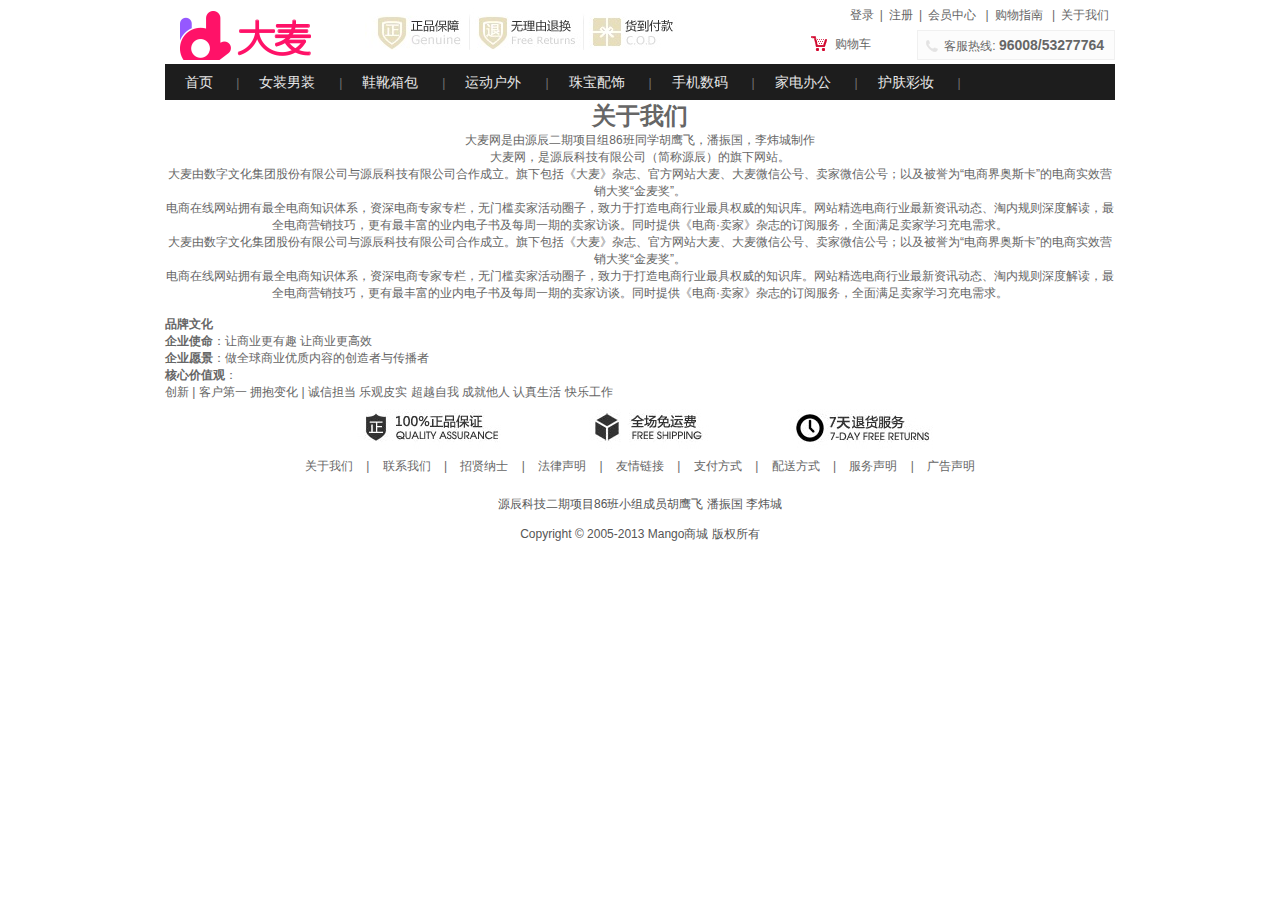
<file: src/main/webapp/About.html>
<!DOCTYPE html>
<html>
<head>
<meta http-equiv="Content-Type" content="text/html; charset=UTF-8">
<title>大麦商城</title>
<script type="text/javascript" src="js/vue.min.js"></script>
<script type="text/javascript" src="js/axios.min.js"></script>
<link href="css/common.css" rel="stylesheet" type="text/css"/>
<link href="css/login.css" rel="stylesheet" type="text/css"/>

<script type="text/javascript">
	function checkImg(){
		// 更新验证码
	}
</script>
</head>
<body>

<div class="container header">
	
<div class="span5">
		<div class="logo">
			<a href="index.html">
				<img src="image/r___________renleipic_01/logo.png" alt="依依不舍"/>
			</a>
		</div>
	</div>
	<div class="span9">
<div class="headerAd">
	<img src="image/header.jpg" width="320" height="50" alt="正品保障" title="正品保障"/>
</div>	</div>
<div class="span10 last">
		<div class="topNav clearfix">
			<ul>
				
				
				<li id="headerLogin" class="headerLogin" style="display: list-item;">
					<a href="login.html">登录</a>|
				</li>
				<li id="headerRegister" class="headerRegister" style="display: list-item;">
					<a href="reg.html">注册</a>|
				</li>
				
				
				
				<li id="headerUsername" class="headerUsername"></li>
				<li id="headerLogout" class="headerLogout">
					<a>[退出]</a>|
				</li>
						<li>
							<a>会员中心</a>
							|
						</li>
						<li>
							<a>购物指南</a>
							|
						</li>
						<li>
							<a>关于我们</a>
							
						</li>
			</ul>
		</div>
		<div class="cart">
			<a  href="cart.html">购物车</a>
		</div>
			<div class="phone">
				客服热线:
				<strong>96008/53277764</strong>
			</div>
	</div>
	





<div class="span24">
		<ul class="mainNav">
					<li>
						<a href="index.html">首页</a>
						|
					</li>
					
					<li>
<a href="clist.html?1&pageIndex=1">
					女装男装
</a>
					|</li>
					
					<li>
<a href="clist.html?2&pageIndex=1">
					鞋靴箱包
</a>
					|</li>
					
					<li>
<a href="clist.html?3&pageIndex=1">
					运动户外
</a>
					|</li>
					
					<li>
<a href="clist.html?4&pageIndex=1">
					珠宝配饰
</a>
					|</li>
					
					<li>
<a href="clist.html?5&pageIndex=1">
					手机数码
</a>
					|</li>
					
					<li>
<a href="clist.html?6&pageIndex=1">
					家电办公
</a>
					|</li>
					
					<li>
<a href="clist.html?7&pageIndex=1">
					护肤彩妆
</a>
					|</li>
							
		</ul>
	</div>


</div>	
<div class="container login">
		<div class="span12">
	
</div>
<h1 align="center" width="100% " height=500px>
    关于我们
</h1>
<p align="center">
    大麦网是由源辰二期项目组86班同学胡鹰飞，潘振国，李炜城制作
</p>

<p align="center">
大麦网，是源辰科技有限公司（简称源辰）的旗下网站。
</p>

<p align="center">
   大麦由数字文化集团股份有限公司与源辰科技有限公司合作成立。旗下包括《大麦》杂志、官方网站大麦、大麦微信公号、卖家微信公号；以及被誉为“电商界奥斯卡”的电商实效营销大奖“金麦奖”。
</p>

<p align="center">
电商在线网站拥有最全电商知识体系，资深电商专家专栏，无门槛卖家活动圈子，致力于打造电商行业最具权威的知识库。网站精选电商行业最新资讯动态、淘内规则深度解读，最全电商营销技巧，更有最丰富的业内电子书及每周一期的卖家访谈。同时提供《电商·卖家》杂志的订阅服务，全面满足卖家学习充电需求。
</p>
<p align="center">
   大麦由数字文化集团股份有限公司与源辰科技有限公司合作成立。旗下包括《大麦》杂志、官方网站大麦、大麦微信公号、卖家微信公号；以及被誉为“电商界奥斯卡”的电商实效营销大奖“金麦奖”。
</p>

<p align="center">
电商在线网站拥有最全电商知识体系，资深电商专家专栏，无门槛卖家活动圈子，致力于打造电商行业最具权威的知识库。网站精选电商行业最新资讯动态、淘内规则深度解读，最全电商营销技巧，更有最丰富的业内电子书及每周一期的卖家访谈。同时提供《电商·卖家》杂志的订阅服务，全面满足卖家学习充电需求。
</p>
<br>
<b class="content-introduction-name">品牌文化</b>
<br> <b>企业使命</b>：让商业更有趣 让商业更高效
<br> <b>企业愿景</b>：做全球商业优质内容的创造者与传播者
<br> <b>核心价值观</b>：
<br> 创新  |  客户第一 拥抱变化  |  诚信担当 乐观皮实    超越自我 成就他人    认真生活 快乐工作 
<br>


	</div>
<div class="container footer">
	<div class="span24">
	  <div class="footerAd"><img src="image/footer.jpg" width="950" height="52" alt="我们的优势" title="我们的优势" /></div>	
	</div>
	<div class="span24">
		<ul class="bottomNav">
					<li>
						<a >关于我们</a>
						|
					</li>
					<li>
						<a>联系我们</a>
						|
					</li>
					<li>
						<a>招贤纳士</a>
						|
					</li>
					<li>
						<a>法律声明</a>
						|
					</li>
					<li>
						<a>友情链接</a>
						|
					</li>
					<li>
						<a target="_blank">支付方式</a>
						|
					</li>
					<li>
						<a  target="_blank">配送方式</a>
						|
					</li>
					<li>
						<a>服务声明</a>
						|
					</li>
					<li>
						<a>广告声明</a>
						
					</li>
		</ul>
	</div>
	<div class="span24">
		<div class="copyright">源辰科技二期项目86班小组成员胡鹰飞 潘振国 李炜城<br>Copyright © 2005-2013 Mango商城 版权所有</div>
	</div>
</div>
</body>

</html>
</file>
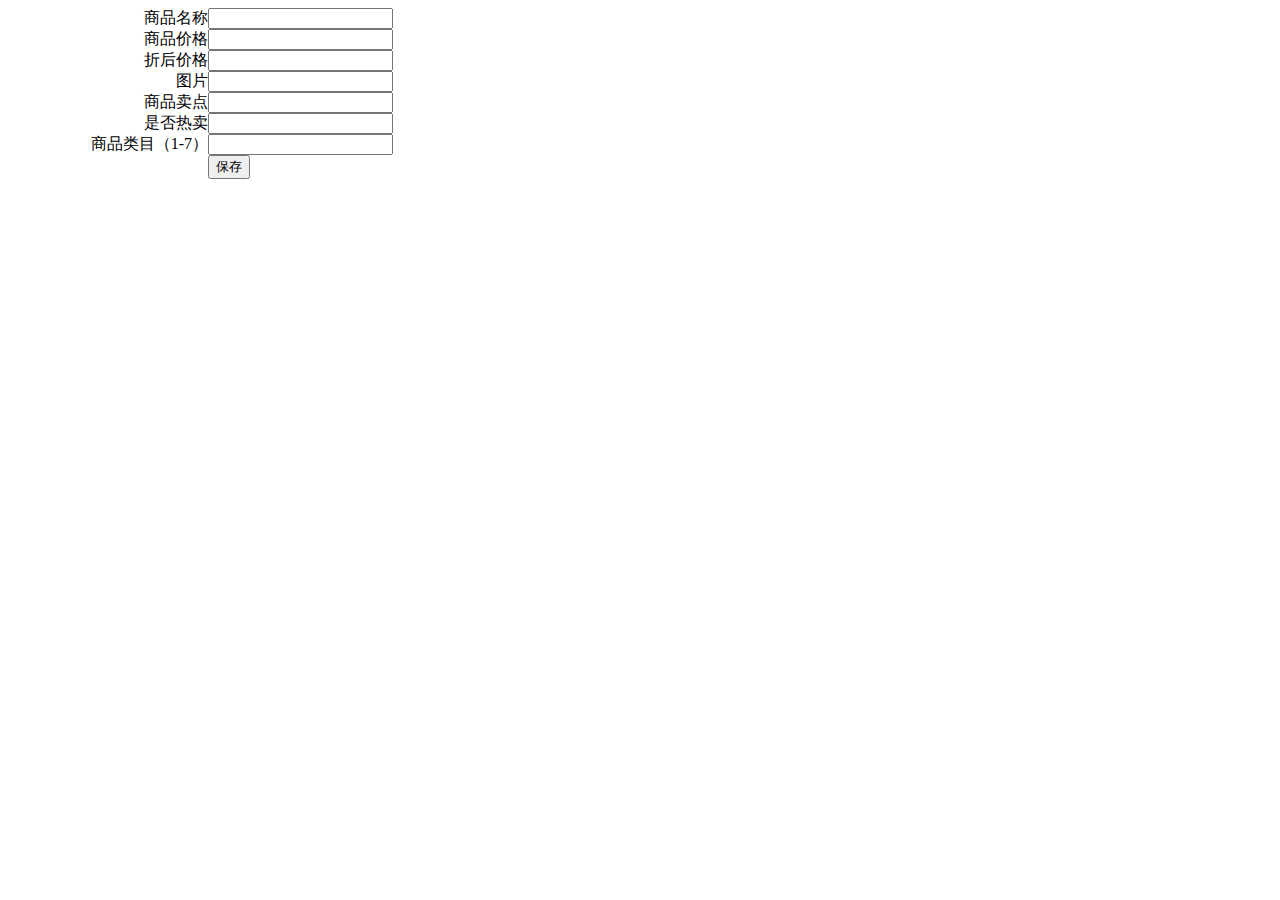
<file: src/main/webapp/AddProduct.html>
<!DOCTYPE html>
<html>
<head>
<meta charset="UTF-8">
<title>添加商品</title>

<script type="text/javascript" src="js/vue.min.js"></script>
<!-- 基于 promise 技术的 专门用于 ajax 调用的js-->
<script type="text/javascript" src="js/axios.min.js"></script>



<style type="text/css">
label{
	display: inline-block;
	width:200px;
	text-align: right;
}

</style>
</head>
<body>
<div id="app">
<label>商品名称</label><input v-model="pname"><br>
<label>商品价格</label><input v-model="mprice"><br>
<label>折后价格</label><input v-model="sprice"><br>
<label>图片</label><input v-model="image"><br>



<label>商品卖点</label><input v-model="pdesc"><br>
<label>是否热卖</label><input v-model="ishot"><br>
<label>商品类目（1-7）</label><input v-model="cid"><br>
<label></label><button @click="save">保存</button>
</div>
<script type="text/javascript">
var vue = new Vue({
	el : "#app",
	data : {
		pname:"",
		mprice:"",
		sprice:"",
		image:"",
		pdesc:"",
		ishot:"",
		cid:""
		
	}, 
	
	// 但 vue 对象创建好之后, 立即执行的代码
	methods : {
		save:function(){
			axios({
				url : "product.do?op=AddProduct",
				method:"get",
				params : {
		        pname:this.pname,
		        mprice:this.mprice,
		        sprice:this.sprice,
		        image:this.image,
		        pdesc:this.pdesc,
		        ishot:this.ishot,
		        cid:this.cid
				}
			}).then( (res)=>{
				alert(res.data)
				this.pname="";
		        this.mprice="";
		        this.sprice="";
		        
		        this.pdesc="";
		        
		        this.cid="";
			});
		}
	}
});

</script>

</body>
</html>
</file>
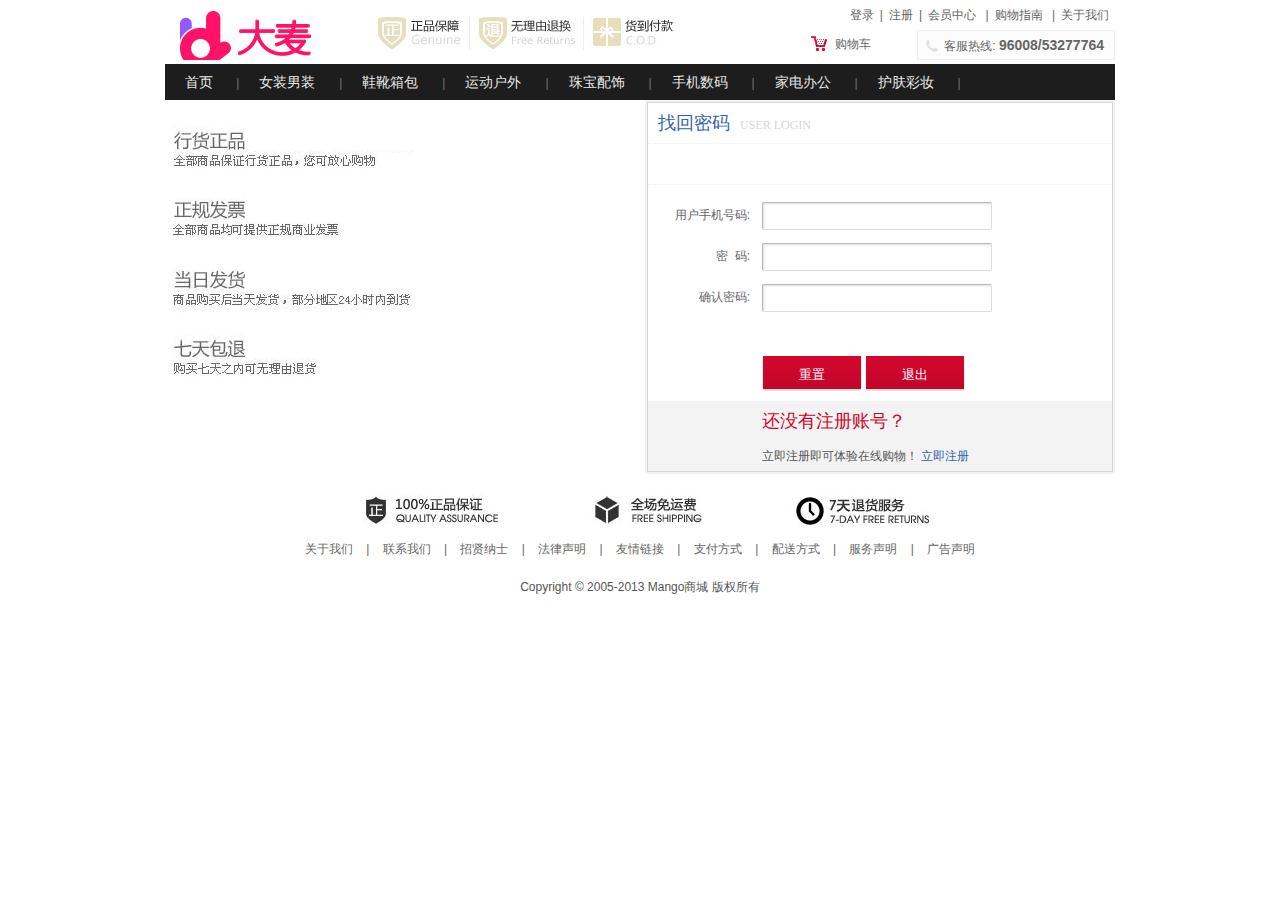
<file: src/main/webapp/ForGet.html>
<!DOCTYPE html>
<html>
<head>
<meta http-equiv="Content-Type" content="text/html; charset=UTF-8">
<title>大麦商城</title>
<script type="text/javascript" src="js/vue.min.js"></script>
<script type="text/javascript" src="js/axios.min.js"></script>
<link href="css/common.css" rel="stylesheet" type="text/css"/>
<link href="css/login.css" rel="stylesheet" type="text/css"/>

<script type="text/javascript">
	function checkImg(){
		// 更新验证码
	}
</script>
</head>
<body>

<div class="container header">
	
<div class="span5">
		<div class="logo">
			<a href="index.html">
				<img src="image/r___________renleipic_01/logo.png" alt="依依不舍"/>
			</a>
		</div>
	</div>
	<div class="span9">
<div class="headerAd">
	<img src="image/header.jpg" width="320" height="50" alt="正品保障" title="正品保障"/>
</div>	</div>
<div class="span10 last">
		<div class="topNav clearfix">
			<ul>
				
				
				<li id="headerLogin" class="headerLogin" style="display: list-item;">
					<a href="login.html">登录</a>|
				</li>
				<li id="headerRegister" class="headerRegister" style="display: list-item;">
					<a href="reg.html">注册</a>|
				</li>
				
				
				
				<li id="headerUsername" class="headerUsername"></li>
				<li id="headerLogout" class="headerLogout">
					<a>[退出]</a>|
				</li>
						<li>
							<a>会员中心</a>
							|
						</li>
						<li>
							<a>购物指南</a>
							|
						</li>
						<li>
							<a>关于我们</a>
							
						</li>
			</ul>
		</div>
		<div class="cart">
			<a  href="cart.html">购物车</a>
		</div>
			<div class="phone">
				客服热线:
				<strong>96008/53277764</strong>
			</div>
	</div>
	


<div class="span24">
		<ul class="mainNav">
					<li>
						<a href="index.html">首页</a>
						|
					</li>
					
					<li>
<a href="clist.html?1&pageIndex=1">
					女装男装
</a>
					|</li>
					
					<li>
<a href="clist.html?2&pageIndex=1">
					鞋靴箱包
</a>
					|</li>
					
					<li>
<a href="clist.html?3&pageIndex=1">
					运动户外
</a>
					|</li>
					
					<li>
<a href="clist.html?4&pageIndex=1">
					珠宝配饰
</a>
					|</li>
					
					<li>
<a href="clist.html?5&pageIndex=1">
					手机数码
</a>
					|</li>
					
					<li>
<a href="clist.html?6&pageIndex=1">
					家电办公
</a>
					|</li>
					
					<li>
<a href="clist.html?7&pageIndex=1">
					护肤彩妆
</a>
					|</li>
							
		</ul>
	</div>


</div>	
<div class="container login">
		<div class="span12">
<div class="ad">
	<img src="image/login.jpg" width="500" height="330" alt="会员登录" title="会员登录">
</div>		
</div>
		<div id="www" class="span12 last">
			<div class="wrap">
				<div class="main">
					<div class="title">
						<strong>找回密码</strong>USER LOGIN
					</div>
					<div class="title">
						
					</div>
					<form id="loginForm" action="login.html"  method="post" novalidate="novalidate">
						<table>
							<tbody><tr>
								<th>
										用户手机号码:
								</th>
								<td>
									<input type="text" v-model="phone" id="phone" name="phone" class="text" maxlength="20"/><span></span>
								</td>
							</tr>
							<tr>
								<th>
									密&nbsp;&nbsp;码:
								</th>
								<td>
									<input type="password" v-model="password" id="password" name="password" class="text" maxlength="20" autocomplete="off"/><span></span>
								</td>
							</tr>
							<tr>
								<th>
									确认密码:
								</th>
								<td>
									<input type="password" v-model="passwordTwo" id="passwordTwo" name="passwordTwo" class="text" maxlength="20" autocomplete="off"/><span></span>
								</td>
							</tr>
								
							<tr>
								<th>&nbsp;
									
								</th>
								<td>
									
									
								</td>
							</tr>
							<tr>
								<th>&nbsp;
									
								</th>
								<td>
									<input type="submit" class="submit" value="重置" @click="forget()">
									<input type="submit" class="submit" value="退出" @click="login()">
								</td>

							</tr>
							<tr class="register">
								<th>&nbsp;
									
								</th>
								<td>
									<dl>
										<dt>还没有注册账号？</dt>
										<dd>
											立即注册即可体验在线购物！
											<a href="./会员注册.htm">立即注册</a>
										</dd>
									</dl>
								</td>
							</tr>
						</tbody></table>
					</form>
				</div>
			</div>
		</div>
	</div>
<div class="container footer">
	<div class="span24">
	  <div class="footerAd"><img src="image/footer.jpg" width="950" height="52" alt="我们的优势" title="我们的优势" /></div>	
	</div>
	<div class="span24">
		<ul class="bottomNav">
					<li>
						<a >关于我们</a>
						|
					</li>
					<li>
						<a>联系我们</a>
						|
					</li>
					<li>
						<a>招贤纳士</a>
						|
					</li>
					<li>
						<a>法律声明</a>
						|
					</li>
					<li>
						<a>友情链接</a>
						|
					</li>
					<li>
						<a target="_blank">支付方式</a>
						|
					</li>
					<li>
						<a  target="_blank">配送方式</a>
						|
					</li>
					<li>
						<a>服务声明</a>
						|
					</li>
					<li>
						<a>广告声明</a>
						
					</li>
		</ul>
	</div>
	<div class="span24">
		<div class="copyright">Copyright © 2005-2013 Mango商城 版权所有</div>
	</div>
</div>
</body>
<script type="text/javascript">
var vue=new Vue({
	el:"#www",
	data:{
		phone:"",
		password:"",
		passwordTwo:""
	},
	created:function(){
		
	},
	methods:{
		forget(){
			axios({
				url:"ForGetPwdServlet?op=doGet",
						params:{
							phone:this.phone,
							password:this.password,
							passwordTwo:this.passwordTwo
						}
			}).then(res=>{
				
				alert(res.data);
				
				
			})
		}
	}
});
</script>
</html>
</file>
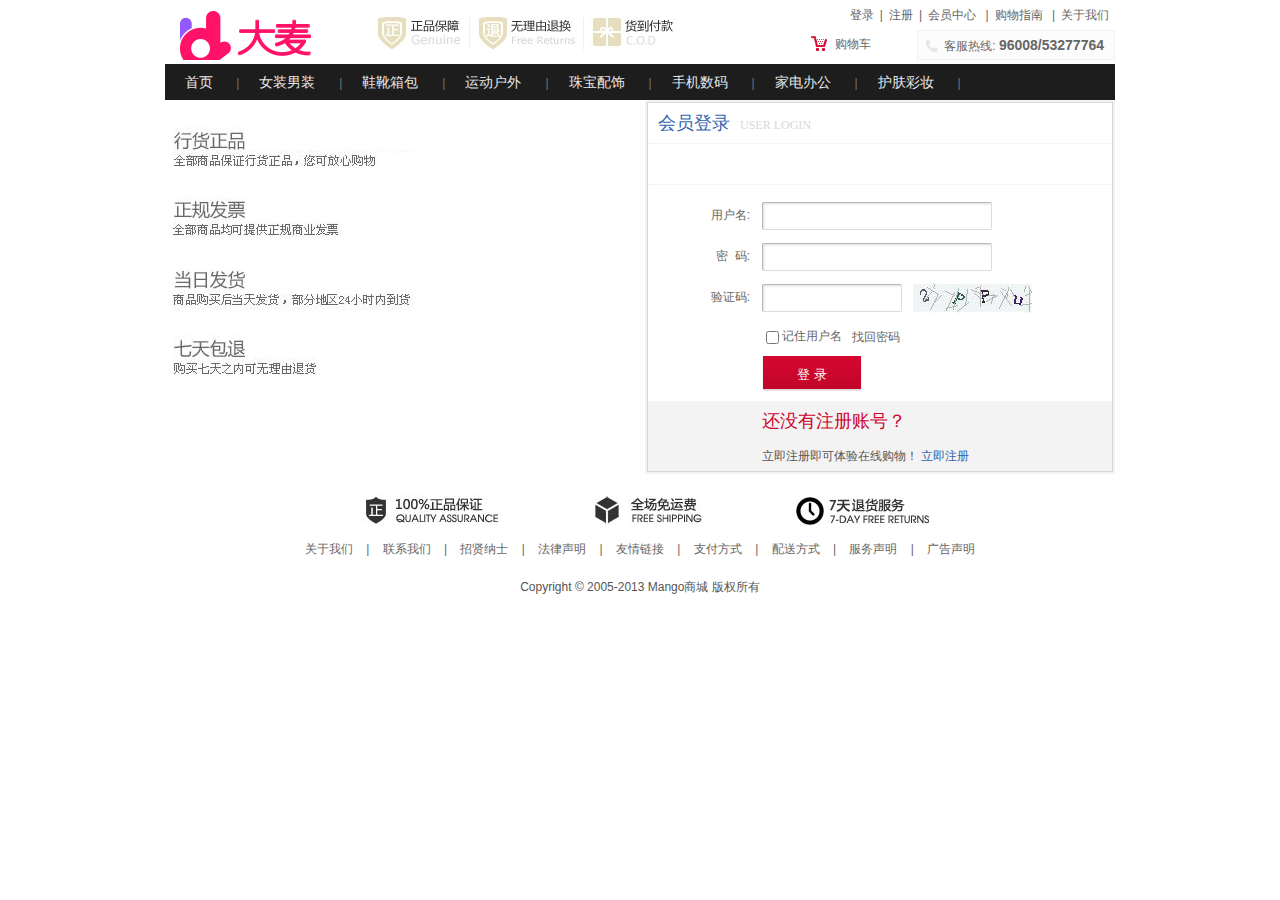
<file: src/main/webapp/login.html>
<!DOCTYPE html>
<html>
<head>
<meta http-equiv="Content-Type" content="text/html; charset=UTF-8">
<title>大麦商城</title>
<script type="text/javascript" src="js/vue.min.js"></script>
<script type="text/javascript" src="js/axios.min.js"></script>
<link href="css/common.css" rel="stylesheet" type="text/css"/>
<link href="css/login.css" rel="stylesheet" type="text/css"/>

<script type="text/javascript">
	function checkImg(){
		// 更新验证码
	}
</script>
</head>
<body>

<div class="container header">
	
<div class="span5">
		<div class="logo">
			<a href="index.html">
				<img src="image/r___________renleipic_01/logo.png" alt="依依不舍"/>
			</a>
		</div>
	</div>
	<div class="span9">
<div class="headerAd">
	<img src="image/header.jpg" width="320" height="50" alt="正品保障" title="正品保障"/>
</div>	</div>
<div class="span10 last">
		<div class="topNav clearfix">
			<ul>
				
				
				<li id="headerLogin" class="headerLogin" style="display: list-item;">
					<a href="login.html">登录</a>|
				</li>
				<li id="headerRegister" class="headerRegister" style="display: list-item;">
					<a href="reg.html">注册</a>|
				</li>
				
				
				
				<li id="headerUsername" class="headerUsername"></li>
				<li id="headerLogout" class="headerLogout">
					<a>[退出]</a>|
				</li>
						<li>
							<a>会员中心</a>
							|
						</li>
						<li>
							<a>购物指南</a>
							|
						</li>
						<li>
							<a>关于我们</a>
							
						</li>
			</ul>
		</div>
		<div class="cart">
			<a  href="cart.html">购物车</a>
		</div>
			<div class="phone">
				客服热线:
				<strong>96008/53277764</strong>
			</div>
	</div>
	


<div class="span24">
		<ul class="mainNav">
					<li>
						<a href="index.html">首页</a>
						|
					</li>
					
					<li>
<a href="clist.html?1&pageIndex=1">
					女装男装
</a>
					|</li>
					
					<li>
<a href="clist.html?2&pageIndex=1">
					鞋靴箱包
</a>
					|</li>
					
					<li>
<a href="clist.html?3&pageIndex=1">
					运动户外
</a>
					|</li>
					
					<li>
<a href="clist.html?4&pageIndex=1">
					珠宝配饰
</a>
					|</li>
					
					<li>
<a href="clist.html?5&pageIndex=1">
					手机数码
</a>
					|</li>
					
					<li>
<a href="clist.html?6&pageIndex=1">
					家电办公
</a>
					|</li>
					
					<li>
<a href="clist.html?7&pageIndex=1">
					护肤彩妆
</a>
					|</li>
							
		</ul>
	</div>


</div>	
<div class="container login">
		<div class="span12">
<div class="ad">
	<img src="image/login.jpg" width="500" height="330" alt="会员登录" title="会员登录">
</div>		
</div>
		<div id="www" class="span12 last">
			<div class="wrap">
				<div class="main">
					<div class="title">
						<strong>会员登录</strong>USER LOGIN
					</div>
					<div class="title">
						
					</div>
					<form id="loginForm" action="login.html"  method="post" novalidate="novalidate">
						<table>
							<tbody><tr>
								<th>
										用户名:
								</th>
								<td>
									<input type="text" v-model="username" id="username" name="username" class="text" maxlength="20"/><span></span>
								</td>
							</tr>
							<tr>
								<th>
									密&nbsp;&nbsp;码:
								</th>
								<td>
									<input type="password" v-model="password" id="password" name="password" class="text" maxlength="20" autocomplete="off"/><span></span>
								</td>
							</tr>
								<tr>
									<th>
										验证码:
									</th>
									<td>
										<span class="fieldSet">
											<input type="text" id="captcha" name="captcha" class="text captcha" maxlength="4" autocomplete="off"><img id="captchaImage" class="captchaImage" src="images/vcode.jpg" title="点击更换验证码" onclick="checkImg()">
										</span>
									</td>
								</tr>
							<tr>
								<th>&nbsp;
									
								</th>
								<td>
									<label>
										<input type="checkbox" id="isRememberUsername" name="isRememberUsername" value="true">记住用户名
									</label>
									<label>
										&nbsp;&nbsp;<a href="ForGet.html">找回密码</a>
									</label>
								</td>
							</tr>
							<tr>
								<th>&nbsp;
									
								</th>
								<td>
									<input type="submit" class="submit" value="登 录" @click="login()">
								</td>
							</tr>
							<tr class="register">
								<th>&nbsp;
									
								</th>
								<td>
									<dl>
										<dt>还没有注册账号？</dt>
										<dd>
											立即注册即可体验在线购物！
											<a href="./会员注册.htm">立即注册</a>
										</dd>
									</dl>
								</td>
							</tr>
						</tbody></table>
					</form>
				</div>
			</div>
		</div>
	</div>
<div class="container footer">
	<div class="span24">
	  <div class="footerAd"><img src="image/footer.jpg" width="950" height="52" alt="我们的优势" title="我们的优势" /></div>	
	</div>
	<div class="span24">
		<ul class="bottomNav">
					<li>
						<a >关于我们</a>
						|
					</li>
					<li>
						<a>联系我们</a>
						|
					</li>
					<li>
						<a>招贤纳士</a>
						|
					</li>
					<li>
						<a>法律声明</a>
						|
					</li>
					<li>
						<a>友情链接</a>
						|
					</li>
					<li>
						<a target="_blank">支付方式</a>
						|
					</li>
					<li>
						<a  target="_blank">配送方式</a>
						|
					</li>
					<li>
						<a>服务声明</a>
						|
					</li>
					<li>
						<a>广告声明</a>
						
					</li>
		</ul>
	</div>
	<div class="span24">
		<div class="copyright">Copyright © 2005-2013 Mango商城 版权所有</div>
	</div>
</div>
</body>
<script type="text/javascript">
var vue=new Vue({
	el:"#www",
	data:{
		username:"",
		password:""
	},
	created:function(){
		
	},
	methods:{
		login(){
			axios({
				url:"product.do?op=login",
						params:{
							username:this.username,
							password:this.password
						}
			}).then(res=>{
				alert(res.data);
				if(res.data=='登录成功'){
					location.href="index.html";
				}
			})
		}
	}
});
</script>
</html>
</file>
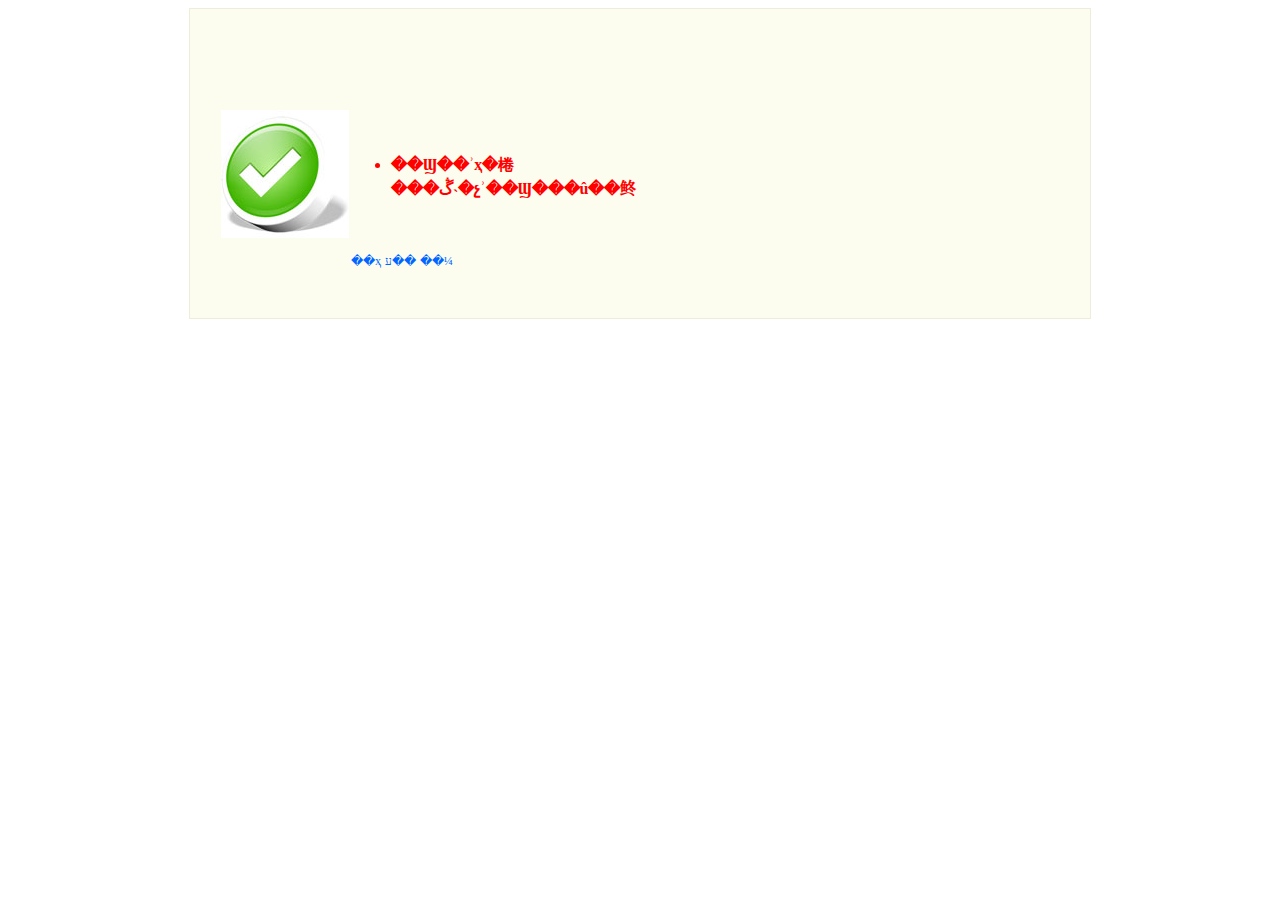
<file: src/main/webapp/msg.html>
<!DOCTYPE HTML>
<html>
  <head>
    <title>�����̳�</title>
    
	<meta http-equiv="pragma" content="no-cache">
	<meta http-equiv="cache-control" content="no-cache">
	<meta http-equiv="expires" content="0">    
	<link href="css/style.css" rel="stylesheet" type="text/css"/>
  </head>
  
  <body>
<div id="divcontent">
<table width="850px" border="0" cellspacing="0">
  <tr>
    <td style="padding:30px; text-align:center"><table width="60%" border="0" cellspacing="0" style="margin-top:70px">
      <tr>
        <td style="width:98"><img src="images/IconTexto_WebDev_009.jpg" width="128" height="128" /></td>
        <td style="padding-top:30px"><font style="font-weight:bold; color:#FF0000">	<ul class="actionMessage">
                <li><span>��Ϣ��ʾҳ�棬���ڴ˴�չʾ��Ϣ���û��鿴</span></li>
	</ul>
</font><br />
            <br />
          <a href="index.html">��ҳ</a>
          <a href="reg.html">ע��</a>
          <a href="login.html">��¼</a>
         </td>
      </tr>
    </table>
    <h1>&nbsp;</h1></td>
    </tr>
</table>
</div>
</body>
</html>
</file>
<file: src/main/webapp/css/common.css>
@charset "utf-8";

/*
 * Copyright 2005-2013 dhcc.com.cn. All rights reserved.
 * Support: http://www.dhcc.com.cn
 * License: http://www.dhcc.com.cn/license
 * 
 * Style - Common
 * Version: 3.0
 */

/* ---------- Reset ---------- */

html, body, div, span, applet, object, iframe, h1, h2, h3, h4, h5, h6, p, blockquote, pre, a, abbr, acronym, address, big, cite, code, del, dfn, em, font, img, ins, kbd, q, s, samp, small, strike, strong, sub, sup, tt, var, dd, dl, dt, li, ol, ul, fieldset, form, label, legend, table, caption, tbody, tfoot, thead, tr, th, td {
	padding: 0px;
	margin: 0px;
	border: 0px;
	outline: 0px;
}

html {
	_width: 100%;
	_height: 100%;
	-webkit-text-size-adjust: none;
	-ms-text-size-adjust: none;
	_filter: expression(document.execCommand("BackgroundImageCache", false, true));
}

body {
	_width: 100%;
	_height: 100%;
	font: 12px tahoma, Arial, Verdana, sans-serif;
	color: #666666;
	background-color: #ffffff;
	_background-image: url(about: blank);
	_background-attachment: fixed;
}

a {
	color: #666666;
	text-decoration: none;
}

a:hover {
	color: #ff6600;
	text-decoration: none;
}

img {
	vertical-align: middle;
	image-rendering: optimizeQuality;
	-ms-interpolation-mode: bicubic;
}

table {
	border-collapse: collapse;
	border-spacing: 0px;
}

ul {
	list-style-type: none;
}

input {
	vertical-align: middle;
	outline: none;
}

textarea {
	outline: 0px;
	resize: none;
}

/* ---------- Base ---------- */

.black {
	color: black;
}

.white {
	color: white;
}

.gray {
	color: gray;
}

.red {
	color: red;
}

.green {
	color: green;
}

.blue {
	color: blue;
}

.hidden {
	display: none;
}

.clearfix {
	*zoom: 1;
}

.clearfix:after {
	height: 0px;
	display: block;
	clear: both;
	visibility: hidden;
	overflow: hidden;
	content: "\0020";
}

.dialogOverlay {
	width: 100%;
	height: 100%;
	display: none;
	position: fixed;
	_position: absolute;
	top: 0px;
	_top: expression(documentElement.scrollTop + documentElement.clientHeight - this.offsetHeight);
	left: 0px;
	z-index: 99;
	filter: alpha(opacity = 30);
	-moz-opacity: 0.30;
	opacity: 0.30;
	zoom: 1;
	background: url(../images/dialog_overlay.png);
}

/* ---------- Grid ---------- */

div.container {
	width: 950px;
	margin: 0px auto;
	*zoom: 1;
}

div.container:after {
	height: 0px;
	display: block;
	clear: both;
	visibility: hidden;
	overflow: hidden;
	content: "\0020";
}

div.container .span1, div.container .span2, div.container .span3, div.container .span4, div.container .span5, div.container .span6, div.container .span7, div.container .span8, div.container .span9, div.container .span10, div.container .span11, div.container .span12, div.container .span13, div.container .span14, div.container .span15, div.container .span16, div.container .span17, div.container .span18, div.container .span19, div.container .span20, div.container .span21, div.container .span22, div.container .span23, div.container .span24 {
	_display: inline;
	float: left;
	margin-right: 10px;
	overflow: hidden;
}

div.container .span1 {
	width: 30px;
}

div.container .span2 {
	width: 70px;
}

div.container .span3 {
	width: 110px;
}

div.container .span4 {
	width: 150px;
}

div.container .span5 {
	width: 190px;
}

div.container .span6 {
	width: 230px;
}

div.container .span7 {
	width: 270px;
}

div.container .span8 {
	width: 310px;
}

div.container .span9 {
	width: 350px;
}

div.container .span10 {
	width: 390px;
}

div.container .span11 {
	width: 430px;
}

div.container .span12 {
	width: 470px;
}

div.container .span13 {
	width: 510px;
}

div.container .span14 {
	width: 550px;
}

div.container .span15 {
	width: 590px;
}

div.container .span16 {
	width: 630px;
}

div.container .span17 {
	width: 670px;
}

div.container .span18 {
	width: 710px;
}

div.container .span19 {
	width: 750px;
}

div.container .span20 {
	width: 790px;
}

div.container .span21 {
	width: 830px;
}

div.container .span22 {
	width: 870px;
}

div.container .span23 {
	width: 910px;
}

div.container .span24 {
	width: 950px;
	margin-right: 0px;
}

div.container .prepend1 {
	padding-left: 40px;
}

div.container .prepend2 {
	padding-left: 80px;
}

div.container .prepend3 {
	padding-left: 120px;
}

div.container .prepend4 {
	padding-left: 160px;
}

div.container .prepend5 {
	padding-left: 200px;
}

div.container .prepend6 {
	padding-left: 240px;
}

div.container .prepend7 {
	padding-left: 280px;
}

div.container .prepend8 {
	padding-left: 320px;
}

div.container .prepend9 {
	padding-left: 360px;
}

div.container .prepend10 {
	padding-left: 400px;
}

div.container .prepend11 {
	padding-left: 440px;
}

div.container .prepend12 {
	padding-left: 480px;
}

div.container .prepend13 {
	padding-left: 520px;
}

div.container .prepend14 {
	padding-left: 560px;
}

div.container .prepend15 {
	padding-left: 600px;
}

div.container .prepend16 {
	padding-left: 640px;
}

div.container .prepend17 {
	padding-left: 680px;
}

div.container .prepend18 {
	padding-left: 720px;
}

div.container .prepend19 {
	padding-left: 760px;
}

div.container .prepend20 {
	padding-left: 800px;
}

div.container .prepend21 {
	padding-left: 840px;
}

div.container .prepend22 {
	padding-left: 880px;
}

div.container .prepend23 {
	padding-left: 920px;
}

div.container .append1 {
	padding-right: 40px;
}

div.container .append2 {
	padding-right: 80px;
}

div.container .append3 {
	padding-right: 120px;
}

div.container .append4 {
	padding-right: 160px;
}

div.container .append5 {
	padding-right: 200px;
}

div.container .append6 {
	padding-right: 240px;
}

div.container .append7 {
	padding-right: 280px;
}

div.container .append8 {
	padding-right: 320px;
}

div.container .append9 {
	padding-right: 360px;
}

div.container .append10 {
	padding-right: 400px;
}

div.container .append11 {
	padding-right: 440px;
}

div.container .append12 {
	padding-right: 480px;
}

div.container .append13 {
	padding-right: 520px;
}

div.container .append14 {
	padding-right: 560px;
}

div.container .append15 {
	padding-right: 600px;
}

div.container .append16 {
	padding-right: 640px;
}

div.container .append17 {
	padding-right: 680px;
}

div.container .append18 {
	padding-right: 720px;
}

div.container .append19 {
	padding-right: 760px;
}

div.container .append20 {
	padding-right: 800px;
}

div.container .append21 {
	padding-right: 840px;
}

div.container .append22 {
	padding-right: 880px;
}

div.container .append23 {
	padding-right: 920px;
}

div.container .last {
	margin-right: 0px;
}

/* ---------- Form ---------- */

input.text {
	width: 220px;
	height: 26px;
	line-height: 26px;
	padding: 0px 4px;
	color: #666666;
	-webkit-border-radius: 2px;
	-moz-border-radius: 2px;
	border-radius: 2px;
	border: 1px solid;
	border-color: #b8b8b8 #dcdcdc #dcdcdc #b8b8b8;
	background: url(../images/common.gif) 0px 0px no-repeat;
}

input.text[type=file] {
	-webkit-box-shadow: none;
	-moz-box-shadow: none;
	box-shadow: none;
}

input.text:hover {
	-webkit-transition: box-shadow linear 0.2s;
	-moz-transition: box-shadow linear 0.2s;
	-ms-transition: box-shadow linear 0.2s;
	-o-transition: box-shadow linear 0.2s;
	transition: box-shadow linear 0.2s;
	-webkit-box-shadow: inset 0 1px 2px rgba(0, 0, 0, 0.1), 0 0 8px rgba(82, 168, 236, 0.6);
	-moz-box-shadow: inset 0 1px 2px rgba(0, 0, 0, 0.1), 0 0 8px rgba(82, 168, 236, 0.6);
	box-shadow: inset 0 1px 2px rgba(0, 0, 0, 0.1), 0 0 8px rgba(82, 168, 236, 0.6);
	border: 1px solid #74b9ef;
	background: none;
}

input.text:disabled {
	background-color: #f6f6f6;
}

input.text:disabled:hover {
	-webkit-transition: none;
	-moz-transition: none;
	-ms-transition: none;
	-o-transition: none;
	transition: none;
	-webkit-box-shadow: none;
	-moz-box-shadow: none;
	box-shadow: none;
	border: 1px solid;
	border-color: #b8b8b8 #dcdcdc #dcdcdc #b8b8b8;
	background-color: #f6f6f6;
}

textarea.text {
	width: 440px;
	height: 160px;
	padding: 4px;
	color: #666666;
	font-size: 12px;
	-webkit-box-shadow: inset 0px 1px 2px rgba(0, 0, 0, 0.1);
	-moz-box-shadow: inset 0px 1px 2px rgba(0, 0, 0, 0.1);
	box-shadow: inset 0px 1px 2px rgba(0, 0, 0, 0.1);
	-webkit-border-radius: 2px;
	-moz-border-radius: 2px;
	border-radius: 2px;
	border: 1px solid #c1c1c1;
}

textarea.text:hover {
	-webkit-transition: box-shadow linear 0.2s;
	-moz-transition: box-shadow linear 0.2s;
	-ms-transition: box-shadow linear 0.2s;
	-o-transition: box-shadow linear 0.2s;
	transition: box-shadow linear 0.2s;
	-webkit-box-shadow: inset 0 1px 2px rgba(0, 0, 0, 0.1), 0 0 8px rgba(82, 168, 236, 0.6);
	-moz-box-shadow: inset 0 1px 2px rgba(0, 0, 0, 0.1), 0 0 8px rgba(82, 168, 236, 0.6);
	box-shadow: inset 0 1px 2px rgba(0, 0, 0, 0.1), 0 0 8px rgba(82, 168, 236, 0.6);
	border: 1px solid #74b9ef;
}

textarea.text:disabled {
	-webkit-box-shadow: none;
	-moz-box-shadow: none;
	box-shadow: none;
	background-color: #f6f6f6;
}

textarea.text:disabled:hover {
	-webkit-transition: none;
	-moz-transition: none;
	-ms-transition: none;
	-o-transition: none;
	transition: none;
	-webkit-box-shadow: none;
	-moz-box-shadow: none;
	box-shadow: none;
	border: 1px solid #c1c1c1;
	background-color: #f6f6f6;
}

a.button {
	height: 28px;
	line-height: 28px;
	display: inline-block;
	display: -moz-inline-stack;
	float: left;
	padding: 0px 14px;
	margin-right: 10px;
	color: #646464;
	text-shadow: 1px 1px #ffffff;
	-webkit-border-radius: 2px;
	-moz-border-radius: 2px;
	border-radius: 2px;
	outline: none;
	blr: expression(this.hideFocus = true);
	border: 1px solid #dcdcdc;
	background: url(../images/common.gif) 0px -30px repeat-x;
}

a.button:hover {
	color: #333333;
	-webkit-transition: box-shadow linear 0.2s;
	-moz-transition: box-shadow linear 0.2s;
	-ms-transition: box-shadow linear 0.2s;
	-o-transition: box-shadow linear 0.2s;
	transition: box-shadow linear 0.2s;
	-webkit-box-shadow: inset 0px 1px 1px rgba(0, 0, 0, 0.05), 0px 0px 6px rgba(0, 0, 0, 0.15);
	-moz-box-shadow: inset 0px 1px 1px rgba(0, 0, 0, 0.05), 0px 0px 6px rgba(0, 0, 0, 0.15);
	box-shadow: inset 0px 1px 1px rgba(0, 0, 0, 0.05), 0px 0px 6px rgba(0, 0, 0, 0.15);
	border: 1px solid #cccccc;
	background-position: 0px -60px;
}

a.button:active {
	background-position: 0px -90px;
}

a.button:disabled {
	color: #bbbbbb;
}

a.button:disabled:hover, a.button:disabled:active {
	color: #bbbbbb;
	-webkit-transition: none;
	-moz-transition: none;
	-ms-transition: none;
	-o-transition: none;
	transition: none;
	-webkit-box-shadow: none;
	-moz-box-shadow: none;
	box-shadow: none;
	border: 1px solid #dcdcdc;
	background-position: 0px 0px;
}

input.button {
	height: 28px;
	line-height: 28px;
	*line-height: 24px;
	display: inline-block;
	display: -moz-inline-stack;
	padding: 0px 14px;
	margin-right: 10px;
	color: #646464;
	cursor: pointer;
	*overflow: visible;
	text-shadow: 1px 1px #ffffff;
	-webkit-border-radius: 2px;
	-moz-border-radius: 2px;
	border-radius: 2px;
	outline: none;
	blr: expression(this.hideFocus = true);
	border: 1px solid #dcdcdc;
	background: url(../images/common.gif) 0px -30px repeat-x;
}

@-moz-document url-prefix() {
	input.button {
		padding: 0px 10px;
	}
}

input.button:hover {
	color: #333333;
	-webkit-transition: box-shadow linear 0.2s;
	-moz-transition: box-shadow linear 0.2s;
	-ms-transition: box-shadow linear 0.2s;
	-o-transition: box-shadow linear 0.2s;
	transition: box-shadow linear 0.2s;
	-webkit-box-shadow: inset 0px 1px 1px rgba(0, 0, 0, 0.05), 0px 0px 6px rgba(0, 0, 0, 0.15);
	-moz-box-shadow: inset 0px 1px 1px rgba(0, 0, 0, 0.05), 0px 0px 6px rgba(0, 0, 0, 0.15);
	box-shadow: inset 0px 1px 1px rgba(0, 0, 0, 0.05), 0px 0px 6px rgba(0, 0, 0, 0.15);
	border: 1px solid #cccccc;
	background-position: 0px -60px;
}

input.button:active {
	background-position: 0px -90px;
}

input.button:disabled {
	color: #bbbbbb;
}

input.button:disabled:hover, input.button:disabled:active {
	color: #bbbbbb;
	-webkit-transition: none;
	-moz-transition: none;
	-ms-transition: none;
	-o-transition: none;
	transition: none;
	-webkit-box-shadow: none;
	-moz-box-shadow: none;
	box-shadow: none;
	border: 1px solid #dcdcdc;
	background-position: 0px 0px;
}

span.requiredField {
	padding-right: 3px;
	color: #ff6d6d;
	font-size: 10px;
}

label.fieldError {
	line-height: 23px;
	color: #ffb042;
	padding-left: 6px;
}

/* ---------- Message ---------- */

div.xxMessage {
	padding: 10px 30px;
	display: none;
	position: fixed;
	_position: absolute;
	top: 25%;
	_top: expression((document.documentElement.scrollTop || document.body.scrollTop) + Math.round(25 * (document.documentElement.offsetHeight || document.body.clientHeight) / 100) + "px");
	left: 50%;
	z-index: 100;
	overflow: hidden;
	-webkit-box-shadow: 1px 1px 6px #999999;
	-moz-box-shadow: 1px 1px 6px #999999;
	box-shadow: 1px 1px 6px #999999;
	-ms-filter: "progid:DXImageTransform.Microsoft.Shadow(color=#e5e5e5,direction=0,strength=3) progid:DXImageTransform.Microsoft.Shadow(color=#d4d4d4,direction=90,strength=3) progid:DXImageTransform.Microsoft.Shadow(color=#d4d4d4,direction=180,strength=3) progid:DXImageTransform.Microsoft.Shadow(color=#e5e5e5,direction=270,strength=3)";
	filter: progid:DXImageTransform.Microsoft.Shadow(color=#e5e5e5,direction=0,strength=3) progid:DXImageTransform.Microsoft.Shadow(color=#d4d4d4,direction=90,strength=3) progid:DXImageTransform.Microsoft.Shadow(color=#d4d4d4,direction=180,strength=3) progid:DXImageTransform.Microsoft.Shadow(color=#e5e5e5,direction=270,strength=3);
	border: 1px solid #999999;
	background-color: #ffffff;
}

div.xxMessage .messageContent {
	line-height: 24px;
	padding: 0px 10px 0px 30px;
	color: #666666;
}

div.xxMessage .messagewarnIcon {
	background: url(../images/common.gif) -60px -330px no-repeat;
}

div.xxMessage .messagesuccessIcon {
	background: url(../images/common.gif) -30px -360px no-repeat;
}

div.xxMessage .messageerrorIcon {
	background: url(../images/common.gif) 0px -390px no-repeat;
}

div.xxMessage .messageIframe {
	width: 2000px;
	height: 2000px;
	position: absolute;
	left: -100px;
	top: -100px;
	z-index: -1;
}

/* ---------- Loading ---------- */

span.loadingIcon {
	width: 20px;
	height: 20px;
	line-height: 20px;
	display: inline-block;
	display: -moz-inline-stack;
	zoom: 1;
	*display: inline;
	background: url(../images/loading_icon.gif) center no-repeat;
}

span.loadingBar {
	width: 208px;
	height: 20px;
	line-height: 20px;
	display: inline-block;
	display: -moz-inline-stack;
	zoom: 1;
	*display: inline;
	background: url(../images/loading_bar.gif) center no-repeat;
}

/* ---------- Path ---------- */

div.path {
	height: 25px;
	line-height: 25px;
	clear: both;
	margin-bottom: 10px;
	-webkit-border-radius: 3px;
	-moz-border-radius: 3px;
	border-radius: 3px;
	border: solid 1px #e4e4e4;
}

div.path li {
	float: left;
	padding: 0px 20px 0px 10px;
	color: #d96663;
	background: url(../images/common.gif) right -270px no-repeat;
}

div.path li.last {
	background: none;
}

/* ---------- Header ---------- */

div.header .logo {
	height: 50px;
	padding-top: 10px;
	overflow: hidden;
}

div.header .headerAd {
	height: 60px;
}

div.header .topNav ul {
	float: right;
}

div.header .topNav li {
	line-height: 30px;
	float: left;
}

div.header .topNav li a {
	margin: 0px 6px;
}

div.header .headerLogin, div.header .headerRegister, div.header .headerUsername, div.header .headerLogout {
	display: none;
}

div.header .cart {
	width: 60px;
	height: 28px;
	line-height: 28px;
	_display: inline;
	float: left;
	padding-left: 30px;
	margin-left: 80px;
	margin-bottom: 4px;
	background: url(../images/common.gif) -210px -180px no-repeat;
}

div.header .phone {
	height: 28px;
	line-height: 28px;
	float: right;
	margin-bottom: 4px;
	padding: 0px 10px 0px 26px;
	white-space: nowrap;
	border: solid 1px #f0f0f0;
	background: url(../images/common.gif) -210px -210px no-repeat #fcfcfc;
}

div.header .phone strong {
	font-size: 14px;
	font-weight: bold;
}

div.header .mainNav {
	height: 36px;
	overflow: hidden;
	background-color: #1d1d1d;
}

div.header .mainNav li {
	height: 36px;
	line-height: 36px;
	float: left;
	color: #747474;
}

div.header .mainNav li:hover {
	color: #505050;
	background-color: #505050;
}

div.header .mainNav li a {
	margin: 0px 20px;
	color: #e7e7e7;
	font-size: 14px;
}

div.header .mainNav a.current {
	height: 35px;
	line-height: 36px;
	color: #ca062c;
	border-bottom: solid 1px #1d1d1d;
	background-color: #ca062c;
}

div.header .tagWrap {
	height: 38px;
	line-height: 38px;
	margin-bottom: 10px;
	border-left: solid 1px #e4e4e4;
	border-right: solid 1px #e4e4e4;
	background: url(../images/common.gif) 0px -120px repeat-x;
}

div.header .tag {
	width: 230px;
	float: left;
	margin-right: 10px;
}

div.header .tag li {
	float: left;
	border-right: solid 1px #e4e4e4;
}

div.header .tag .icon {
	padding-right: 10px;
	background: right 2px no-repeat;
}

div.header .tag a {
	margin: 0px 20px;
}

div.header .hotSearch {
	width: 390px;
	height: 38px;
	line-height: 38px;
	float: left;
	margin-right: 10px;
	text-align: right;
	overflow: hidden;
}

div.header .search {
	width: 228px;
	height: 23px;
	line-height: 23px;
	float: right;
	position: relative;
	padding: 2px 0px;
	margin: 5px 5px 5px 10px;
	background: url(../images/common.gif) 0px -300px no-repeat;
}

div.header .search .keyword {
	height: 23px;
	line-height: 23px;
	margin: 0px;
	position: absolute;
	left: 24px;
	color: #888888;
	outline: none;
	border: none;
	background: none;
}

div.header .search button {
	width: 44px;
	height: 23px;
	line-height: 23px;
	float: right;
	margin: 0px;
	font-size: 12px;
	position: relative;
	left: -2px;
	color: #ffffff;
	cursor: pointer;
	outline: none;
	blr: expression(this.hideFocus = true);
	border: none;
	background: none;
}

/* ---------- Footer ---------- */

div.footer .bottomNav {
	margin-bottom: 10px;
	text-align: center;
}

div.footer .bottomNav li {
	line-height: 26px;
	display: inline;
}

div.footer .bottomNav a {
	margin: 0px 10px;
}

div.footer .copyright {
	line-height: 30px;
	margin-bottom: 10px;
	color: #555555;
	text-align: center;
}

/* ---------- Pagination ---------- */

div.pagination {
	height: 20px;
	float: right;
	margin-bottom: 10px;
}

div.pagination a, div.pagination span {
	height: 18px;
	line-height: 18px;
	display: inline;
	float: left;
	margin-left: 3px;
	text-align: center;
	vertical-align: middle;
	white-space: nowrap;
	outline: none;
	blr: expression(this.hideFocus = true);
}

div.pagination a {
	padding: 0px 5px;
	border: 1px solid #cccccc;
}

div.pagination a:hover {
	border: 1px solid #fd6d01;
	text-decoration: none;
}

div.pagination a.previousPage {
	width: 18px;
	padding: 0px;
	background: url(../images/common.gif) 0px -180px no-repeat;
}

div.pagination span.previousPage {
	width: 18px;
	cursor: default;
	border: 1px solid #cccccc;
	background: url(../images/common.gif) -30px -180px no-repeat;
}

div.pagination a.nextPage {
	width: 18px;
	padding: 0px;
	background: url(../images/common.gif) 0px -210px no-repeat;
}

div.pagination span.nextPage {
	width: 18px;
	cursor: default;
	border: 1px solid #cccccc;
	background: url(../images/common.gif) -30px -210px no-repeat;
}

div.pagination a.firstPage {
	width: 18px;
	padding: 0px;
	background: url(../images/common.gif) -60px -180px no-repeat;
}

div.pagination span.firstPage {
	width: 18px;
	cursor: default;
	border: 1px solid #cccccc;
	background: url(../images/common.gif) -90px -180px no-repeat;
}

div.pagination a.lastPage {
	width: 18px;
	padding: 0px;
	background: url(../images/common.gif) -60px -210px no-repeat;
}

div.pagination span.lastPage {
	width: 18px;
	cursor: default;
	border: 1px solid #cccccc;
	background: url(../images/common.gif) -90px -210px no-repeat;
}

div.pagination .currentPage {
	padding: 0px 5px;
	color: #fd6d01!important;
	font-weight: bold;
	cursor: default;
	border: 1px solid #fd6d01;
	background-color: #ffede1;
}

div.pagination .pageBreak {
	padding: 0px 5px;
	color: #3366cc;
	cursor: default;
}
</file>
<file: src/main/webapp/css/login.css>
@charset "utf-8";

/*
 * Copyright 2005-2013 dhcc.com.cn. All rights reserved.
 * Support: http://www.dhcc.com.cn
 * License: http://www.dhcc.com.cn/license
 * 
 * Style - Login
 * Version: 3.0
 */

/* ---------- Login ---------- */

div.login .wrap {
	margin-bottom: 10px;
	border: 2px solid #f2f2f2;
}

div.login .main {
	border: 1px solid #d7d7d7;
}

div.login .title {
	height: 40px;
	line-height: 40px;
	color: #d8d8d8;
	font-family: "Microsoft YaHei";
	border-bottom: 1px dotted #ededed;
}

div.login .title strong {
	padding: 0px 10px;
	color: #3164af;
	font-size: 18px;
	font-weight: normal;
}

div.login table {
	width: 100%;
	margin-top: 10px;
}

div.login th {
	width: 90px;
	padding: 12px;
	font-weight: normal;
	text-align: right;
}

div.login .captcha {
	width: 130px;
	text-transform: uppercase;
	ime-mode: disabled;
}

div.login .captchaImage {
	margin-left: 10px;
	vertical-align: middle;
	cursor: pointer;
}

div.login .submit {
	width: 100px;
	height: 35px;
	line-height: 35px;
	margin-bottom: 10px;
	color: #ffffff;
	cursor: pointer;
	outline: none;
	blr: expression(this.hideFocus = true);
	border: none;
	background: url(../images/login.gif) 0px 0px no-repeat;
}

div.login .register {
	background-color: #f3f3f3;
}

div.login .register dt {
	line-height: 40px;
	color: #cc062d;
	font-size: 18px;
	font-family: "Microsoft YaHei";
}

div.login .register dd {
	line-height: 30px;
	color: #565656
}

div.login .register dd a {
	color: #3164af
}
</file>
<file: src/main/webapp/css/style.css>
/* CSS Document */
.main{

	margin: 0px 0px 30px 0px;
    padding: 0px 0px 0px 0px;
	background:#FFFFFF;	
    font-family:Arial, Helvetica, sans-serif;
	font-size: 12px;
	line-height: 150%;
	color:#000000;   /*#666666*/
	text-align:center;
	vertical-align:top;
}




a{
	font-size: 12px;
	color:#0066FF;/*#1E33F7*/	
}
a:link {
	text-decoration: none;
}
a:visited {
	text-decoration: none;
	color:#0066FF;
}
a:hover {
	text-decoration:none;
	color:#990099;/*��ɫ�任*/
}
a:active {
	text-decoration: none;
	color:#0066FF;
}

td{
vertical-align:top;
text-align:left;
}

hr{
color:#CCCCCC;
height:1px;
margin-top:5px;
margin-bottom:5px;
padding:0px;
overflow:hidden;
} 


h1{
font-size:14px;
color:#000000;
text-align:left;
margin-bottom:5px;
font-weight:bold;
display : inline;
}

.bookname{
font-size:16px;
color:#194105;
text-align:left;
margin-bottom:5px;
display : inline;
}



#divhead{
width:100%;
}

.headtable{
width:100%;
}

.headtable td{
padding:10px 50px 25px 135px;
}

#divmenu{
	width:100%;
	border-top-width: 4px;
	border-top-style: solid;
	border-top-color: #82B211;
	background-color:#1C3F09;
	text-align:center;
	padding:10px 0px 10px 0px;
	font-size:14px;
	/*background-image:url(../images/menubg.gif);*/
}

#divmenu a{
	font-size: 14px;
	color:#FFFFFF;/*#1E33F7*/	
	font-weight:bold;
}
#divmenu a:link {
	text-decoration: none;
	font-weight:bold;
}
#divmenu a:visited {
	text-decoration: none;
	color:#FFFFFF;
	font-weight:bold;
}
#divmenu a:hover {
	text-decoration:none;
	color:#999999;/*��ɫ�任*/
	font-weight:bold;
}
#divmenu a:active {
	text-decoration: none;
	color:#FFFFFF;
	font-weight:bold;
}

#divsearch{
	width:100%;
	background-color:#B6B684;
	text-align:center;
	padding:5px 0px 5px 0px;
	color:#FFFFFF;
	font-weight:bold;
}

#divad{
width:900px;
MARGIN-RIGHT: auto;
MARGIN-LEFT: auto;
}

#divcontent{
	width:900px;
	background-color:#FCFDEF;
	border: 1px solid #EEEDDB;
	MARGIN-RIGHT: auto;
MARGIN-LEFT: auto;
	
}

#divpagecontent{
	width:900px;
	margin-top:10px;
	MARGIN-RIGHT: auto;
MARGIN-LEFT: auto;
}

.listtitle{
    padding:5px 0px 5px 5px;
	border-bottom-width: 2px;
	border-bottom-style: solid;
	border-bottom-color: #CCCCCC;
	font-size:14px;
	font-weight:bold;
	color:#1C3F09;
}

.listtd{
    padding:5px 0px 5px 30px;
	border-bottom-width: 1px;
	border-bottom-style: solid;
	border-bottom-color: #CCCCCC;
}

.listcontent{
    background-color:#FCFDEF;
	border: 1px solid #CCCCCC;
	margin-left:5px;
	width:99%;
}

.listcontent td{
padding:20px;
}



.infocontent{
    background-color:#FCFDEF;
	border: 1px solid #CCCCCC;
	margin-left:5px;
	width:99%;
}

.infocontent td{
padding:5px;
}

.booklist{
width:100%;
margin:0px;
padding:0px;
}
.booklist td{
text-align:center;
width:25%;
margin:0px;
padding:10px;
}

.divbookpic{
width:131px;
height:145px;
	border: 1px solid #CCCCCC;
	background-color:#FFFFFF;
	margin-bottom:8px;
	overflow:hidden;
	display:table-cell;
	position:relative;
	text-align:center;
	vertical-align:middle;
}

  
.divbookpic img {
	position:static;
	position:relative;
	top:5%;
	
	}
  
 
 
 
 
 
 .divbookcover{
    width:300px;
    height:300px;
	border: 3px solid #F3F2DE;
	background-color:#FFFFFF;
	margin:8px;
	overflow:hidden;
	position:relative;
	display:table-cell;
	text-align:center;
	vertical-align:middle;
}

  
.divbookcover img {
	position:static;
	position:relative;
	top:5%;
	padding-left:20px;
	padding-right:20px;
	
	}
 
 
 
 
  
.divlisttitle{
line-height:120%;
}





#divfoot{
	width:100%;
	clear:both;
	background-color:#EFEEDC;
	margin-top:15px;
}

.ctl{
width:100%;
margin-top:2px;
margin-left:2px;
table-layout:fixed;
}

.ctl td{
text-align:left;
text-overflow:ellipsis;
overflow:hidden;
white-space: nowrap;
padding:3px;
}

.inputtable{
	width:130px;
	height:14px;
	border: 1px solid #999999;
}


.inputbutton{
color:#000000;
background-color:#FFFFFF;
padding:1px;
	border: 1px solid #999999;
}

/*��ҳ*/ 

.pagination{ 
    padding: 5px;
    width: 600px;
    margin: 5px;
	text-align:center;
} 

.pagination ul{ 
    margin:5;
    padding:5;
    font-size:12px;
}

.pagination li{ 
    list-style-type: none;
    display: inline;
    padding: 1px;
    margin: 1px;
}

.pagination a, .pagination a:visited{ 
    padding: 5px;
    border: 1px solid #9aafe5;
    text-decoration: none;
    color: #2e6ab1;
} 

.pagination a:hover, .pagination a:active{ 
    border: 1px solid #2b66a5;
    color: #000;
    background-color: lightyellow;
} 

.pagination li.currentpage{ 
font-weight: bold;
padding: 5px; 
border: 1px solid navy;
background-color: #2e6ab1;
color: #FFF;
} 

.pagination li.disablepage{ 
padding: 5px;
border: 1px solid #929292;
color: #929292;
} 

.pagination li.nextpage{ 
    font-weight: bold;
    padding: 5px;
} 

/*��ҳ*/ 



.upline{
	border-bottom-width: 1px;
	border-bottom-style: dashed;
	border-bottom-color: #B0BEC7;
	padding-top:5px;
	padding-bottom:5px;
	margin:20px;
}



.textinput{
margin-left:10px;
font-size:12px;
width:150px;
height:14px;
border:1px solid #A4B5BD;
}

.textarea{
margin-left:10px;
font-size:12px;
width:500px;
height:55px;
border:1px solid #A4B5BD;
}


#logindiv{
background-image:url(../images/loginbg.gif);
width:305px; 
height:361px; 
background-repeat:no-repeat; 
margin:20px;
}

.carttable{
	border: 1px solid #CCCCCC;
	width:100%;
	background-color:#E1FFE1;
}



.tableopen{
text-align:center;

}

.tableopentd01{
	text-align:center;
	border: 1px solid #FFFFFF;
	padding:3px;
	color:#FFFFFF;
}

.tableopentd02{
	text-align:center;
	padding:3px;
	border-top-width: 1px;
	border-right-width: 1px;
	border-bottom-width: 1px;
	border-left-width: 1px;
	border-top-style: none;
	border-right-style: solid;
	border-bottom-style: solid;
	border-left-style: none;
	border-top-color: #C5E0E2;
	border-right-color: #C5E0E2;
	border-bottom-color: #C5E0E2;
	border-left-color: #C5E0E2;
}

.tableopentd03{
	text-align:center;
	padding:3px;
	border-top-width: 1px;
	border-right-width: 1px;
	border-bottom-width: 1px;
	border-left-width: 1px;
	border-top-style: none;
	border-right-style: none;
	border-bottom-style: solid;
	border-left-style: none;
	border-top-color: #C5E0E2;
	border-right-color: #C5E0E2;
	border-bottom-color: #C5E0E2;
	border-left-color: #C5E0E2;
}

.searchtable{
	width:100%;
	margin-top:10px;
	margin-bottom:20px;
	border: 1px solid #CCCCCC;
}
</file>
